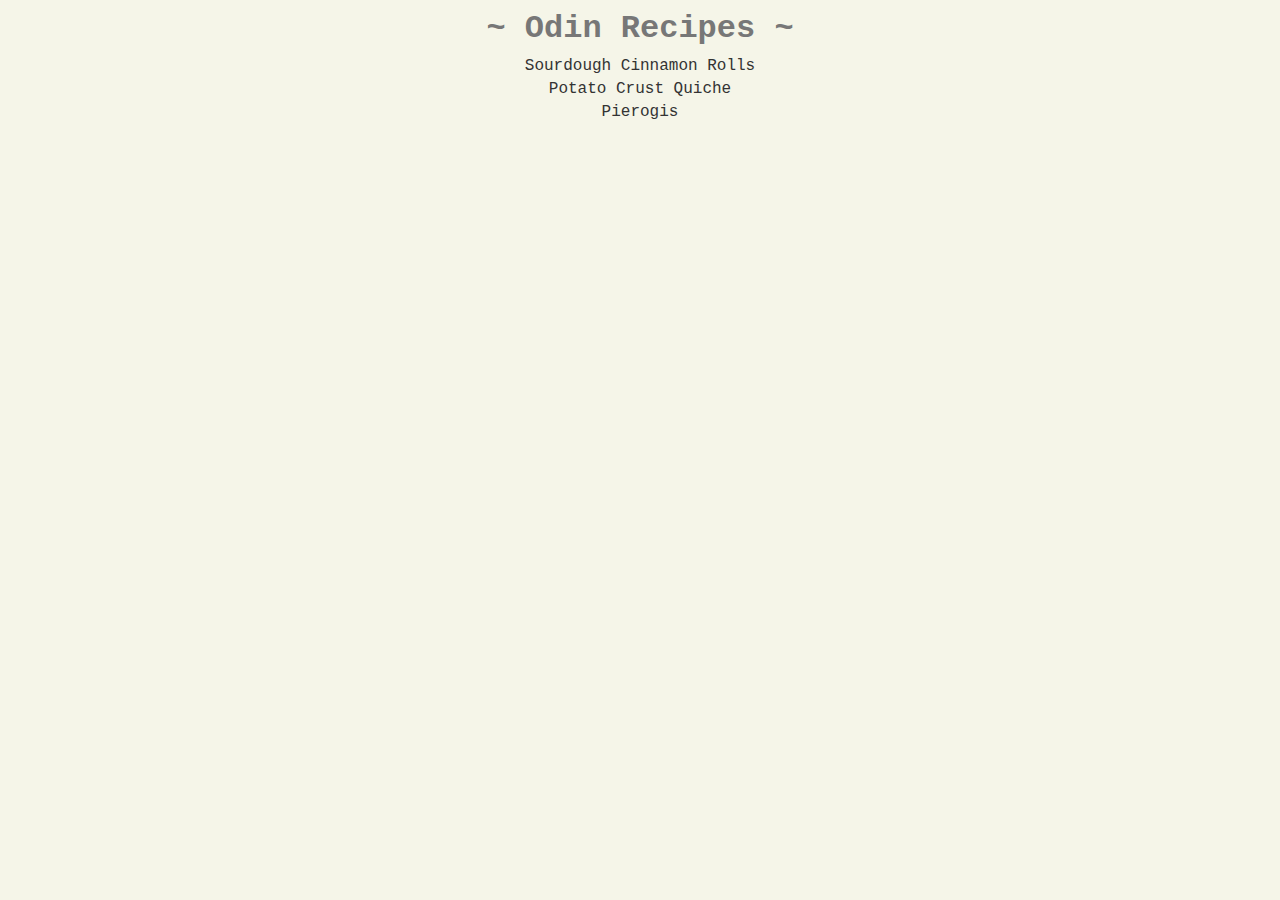
<file: index.html>
<!DOCTYPE html>
<html lang="en">
  <head>
    <meta charset="UTF-8" />
    <meta name="viewport" content="width=device-width, initial-scale=1.0" />
    <link rel="stylesheet" href="styles.css" />
    <title>Krisassaurus Recipes</title>
  </head>
  <body>
    <main>
      <h1>~ Odin Recipes ~</h1>
      <ul>
        <li>
          <a href="./recipes/sourdough-cinnamon-rolls.html"
            >Sourdough Cinnamon Rolls</a
          >
        </li>
        <li>
          <a href="./recipes/potato-crust-quiche.html">Potato Crust Quiche</a>
        </li>
        <li>
          <a href="./recipes/pierogis.html">Pierogis</a>
        </li>
      </ul>
    </main>
  </body>
</html>
</file>
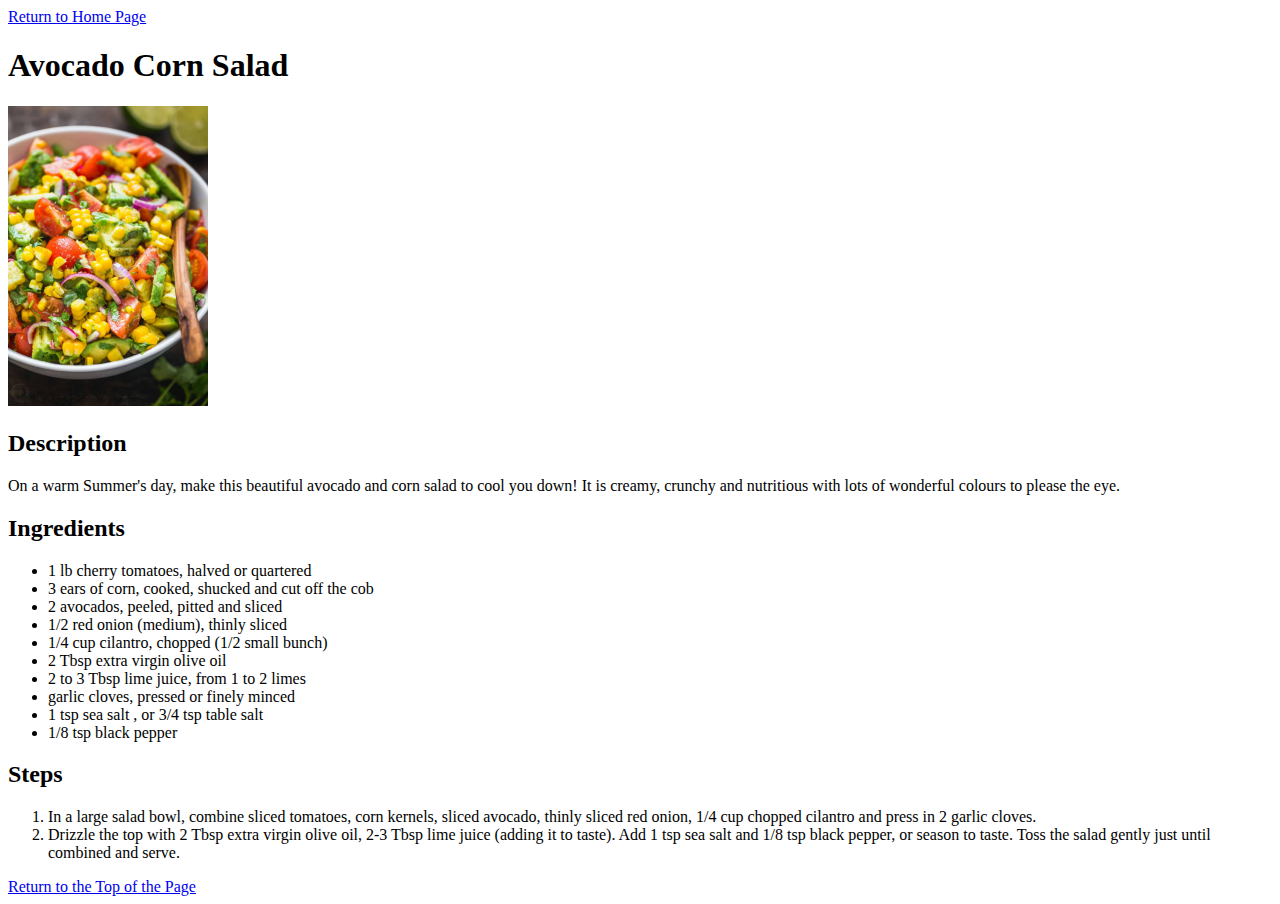
<file: recipes/avocado-corn-salad.html>
<!DOCTYPE html>
<html lang="en">
<head>
  <meta charset="UTF-8">
  <meta http-equiv="X-UA-Compatible" content="IE=edge">
  <meta name="viewport" content="width=device-width, initial-scale=1.0">
  <title>Avocado Corn Salad</title>
</head>
<body>
  <a href="../index.html">Return to Home Page</a>
  <h1 id="top">Avocado Corn Salad</h1>
  <img src="../images/avocado-corn-salad.jpg" alt="A bowl of avocado and corn salad with a wooden serving spoon." width="200">

  <h2>Description</h2>
  <p>On a warm Summer's day, make this beautiful avocado and corn salad to cool you down! It is creamy, crunchy and nutritious with lots of wonderful colours to please the eye.</p>

  <h2>Ingredients</h2>
  <ul>
    <li>1 lb cherry tomatoes, halved or quartered</li>
    <li>3 ears of corn, cooked, shucked and cut off the cob</li>
    <li>2 avocados, peeled, pitted and sliced</li>
    <li>1/2 red onion (medium), thinly sliced</li>
    <li>1/4 cup cilantro, chopped (1/2 small bunch)</li>
    <li>2 Tbsp extra virgin olive oil</li>
    <li>2 to 3 Tbsp lime juice, from 1 to 2 limes</li>
    <li>garlic cloves, pressed or finely minced</li>
    <li>1 tsp sea salt , or 3/4 tsp table salt</li>
    <li>1/8 tsp black pepper</li>
  </ul>

  <h2>Steps</h2>
  <ol>
    <li>
      In a large salad bowl, combine sliced tomatoes, corn kernels, sliced avocado, thinly sliced red onion, 1/4 cup chopped cilantro and press in 2 garlic cloves.
    </li>
    <li>
      Drizzle the top with 2 Tbsp extra virgin olive oil, 2-3 Tbsp lime juice (adding it to taste). Add 1 tsp sea salt and 1/8 tsp black pepper, or season to taste. Toss the salad gently just until combined and serve.
    </li>
  </ol>
  <a href="#top">Return to the Top of the Page</a>
</body>
</html>
</file>
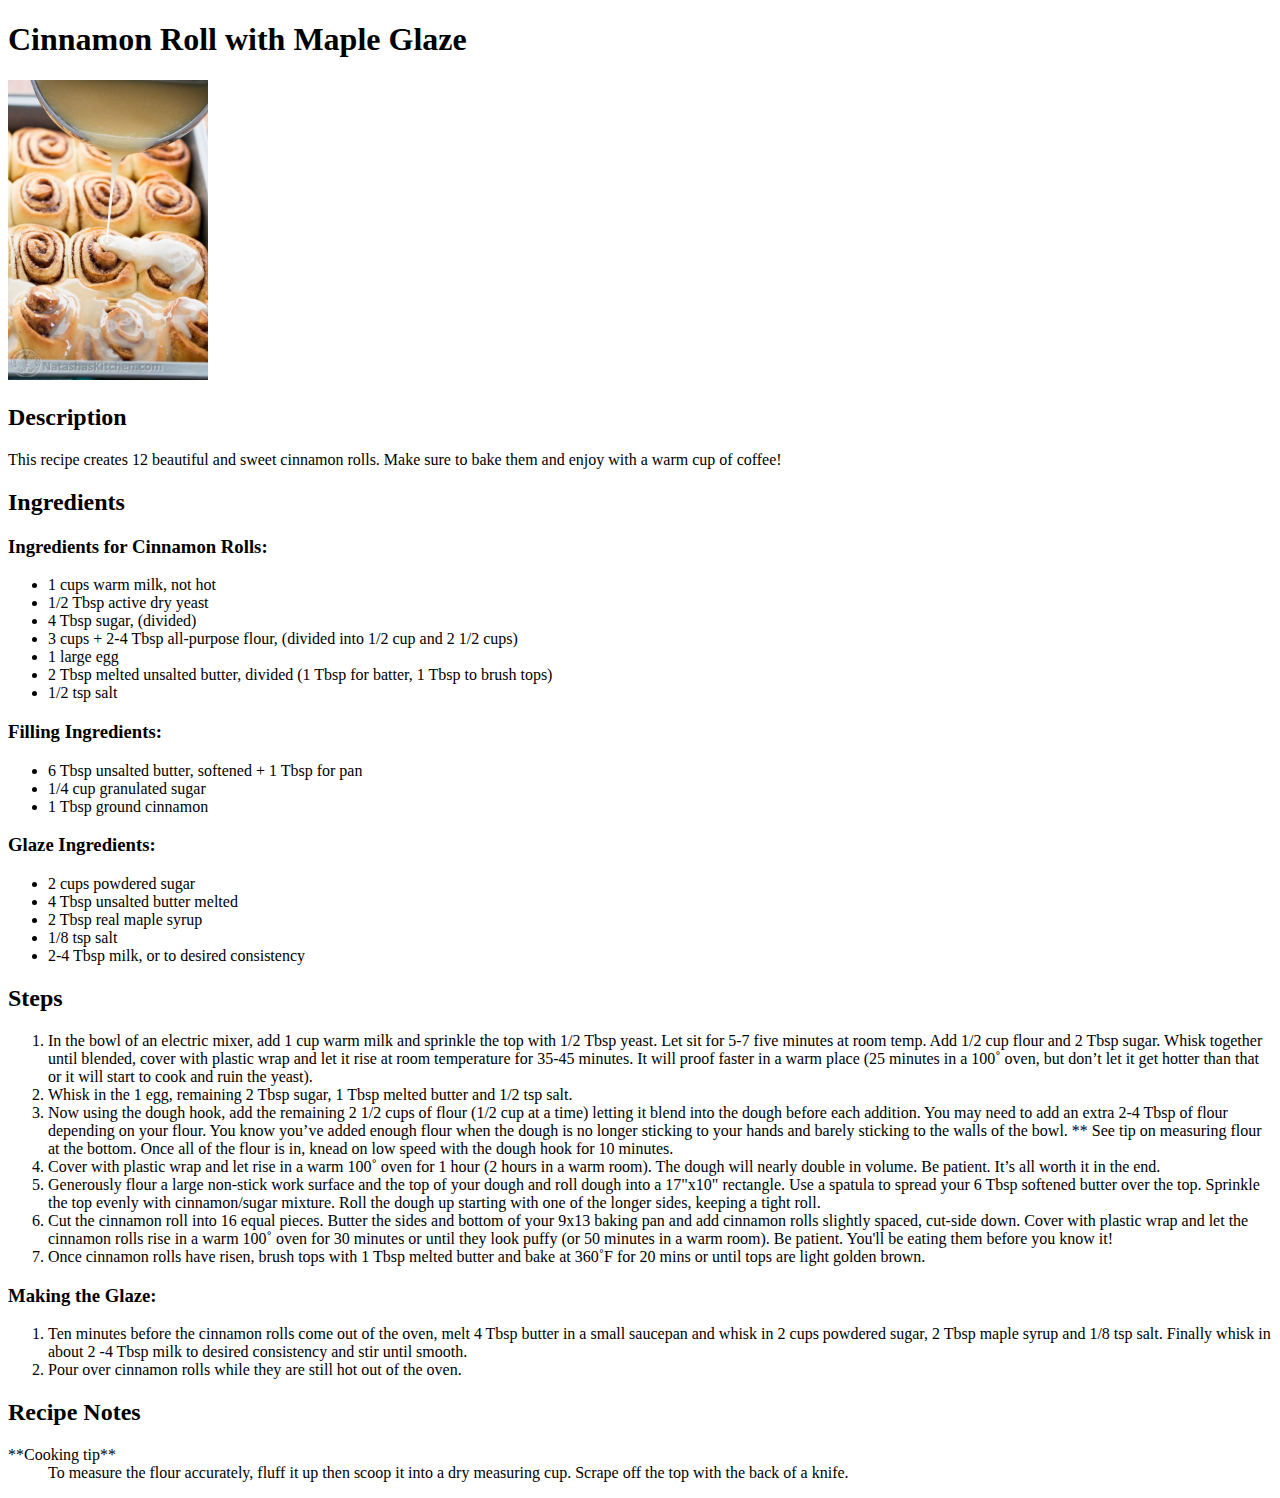
<file: recipes/cinnamon-roll-with-maple-glaze.html>
<!DOCTYPE html>
<html lang="en">
<head>
  <meta charset="UTF-8">
  <meta http-equiv="X-UA-Compatible" content="IE=edge">
  <meta name="viewport" content="width=device-width, initial-scale=1.0">
  <title>Cinnamon Roll with Maple Glaze</title>
</head>
<body>
  <h1>Cinnamon Roll with Maple Glaze</h1>
  <img src="../images/cinnamon-roll.jpg" alt="Cinnamon roll covered in a sweet maple glaze." width="200">
  <h2>Description</h2>
  <p>This recipe creates 12 beautiful and sweet cinnamon rolls. Make sure to bake them and enjoy with a warm cup of coffee!</p>

  <h2>Ingredients</h2>
  <h3>Ingredients for Cinnamon Rolls:</h3>
  <ul>
    <li>1 cups warm milk, not hot</li>
    <li>1/2 Tbsp active dry yeast</li>
    <li>4 Tbsp sugar, (divided)</li>
    <li>3 cups + 2-4 Tbsp all-purpose flour, (divided into 1/2 cup and 2 1/2 cups)</li>
    <li>1 large egg</li>
    <li>2 Tbsp melted unsalted butter, divided (1 Tbsp for batter, 1 Tbsp to brush tops)</li>
    <li>1/2 tsp salt</li>
  </ul>

  <h3>Filling Ingredients:</h3>
  <ul>
    <li>6 Tbsp unsalted butter, softened + 1 Tbsp for pan</li>
    <li>1/4 cup granulated sugar</li>
    <li>1 Tbsp ground cinnamon</li>
  </ul>

  <h3>Glaze Ingredients:</h3>
  <ul>
    <li>2 cups powdered sugar</li>
    <li>4 Tbsp unsalted butter melted</li>
    <li>2 Tbsp real maple syrup</li>
    <li>1/8 tsp salt</li>
    <li>2-4 Tbsp milk, or to desired consistency</li>
  </ul>

  <h2>Steps</h2>
  <ol>
    <li>In the bowl of an electric mixer, add 1 cup warm milk and sprinkle the top with 1/2 Tbsp yeast. Let sit for 5-7 five minutes at room temp. Add 1/2 cup flour and 2 Tbsp sugar. Whisk together until blended, cover with plastic wrap and let it rise at room temperature for 35-45 minutes. It will proof faster in a warm place (25 minutes in a 100˚ oven, but don’t let it get hotter than that or it will start to cook and ruin the yeast).</li>
    <li>
      Whisk in the 1 egg, remaining 2 Tbsp sugar, 1 Tbsp melted butter and 1/2 tsp salt.
    </li>
    <li>
      Now using the dough hook, add the remaining 2 1/2 cups of flour (1/2 cup at a time) letting it blend into the dough before each addition. You may need to add an extra 2-4 Tbsp of flour depending on your flour. You know you’ve added enough flour when the dough is no longer sticking to your hands and barely sticking to the walls of the bowl. ** See tip on measuring flour at the bottom. Once all of the flour is in, knead on low speed with the dough hook for 10 minutes.
    </li>
    <li>
      Cover with plastic wrap and let rise in a warm 100˚ oven for 1 hour (2 hours in a warm room). The dough will nearly double in volume. Be patient. It’s all worth it in the end. 
    </li>
    <li>
      Generously flour a large non-stick work surface and the top of your dough and roll dough into a 17"x10" rectangle. Use a spatula to spread your 6 Tbsp softened butter over the top. Sprinkle the top evenly with cinnamon/sugar mixture. Roll the dough up starting with one of the longer sides, keeping a tight roll.
    </li>
    <li>
      Cut the cinnamon roll into 16 equal pieces. Butter the sides and bottom of your 9x13 baking pan and add cinnamon rolls slightly spaced, cut-side down. Cover with plastic wrap and let the cinnamon rolls rise in a warm 100˚ oven for 30 minutes or until they look puffy (or 50 minutes in a warm room). Be patient. You'll be eating them before you know it!
    </li>
    <li>
      Once cinnamon rolls have risen, brush tops with 1 Tbsp melted butter and bake at 360˚F for 20 mins or until tops are light golden brown.
    </li>
  </ol>
  <h3>Making the Glaze:</h3>
  <ol>
    <li>
      Ten minutes before the cinnamon rolls come out of the oven, melt 4 Tbsp butter in a small saucepan and whisk in 2 cups powdered sugar, 2 Tbsp maple syrup and 1/8 tsp salt. Finally whisk in about 2 -4 Tbsp milk to desired consistency and stir until smooth.
    </li>
    <li>
      Pour over cinnamon rolls while they are still hot out of the oven.
    </li>
  </ol>
  <h2>Recipe Notes</h2>
  <dl>
    <dt>**Cooking tip**</dt>
    <dd>To measure the flour accurately, fluff it up then scoop it into a dry measuring cup. Scrape off the top with the back of a knife.</dd>
  </dl>
</body>
</html>
</file>
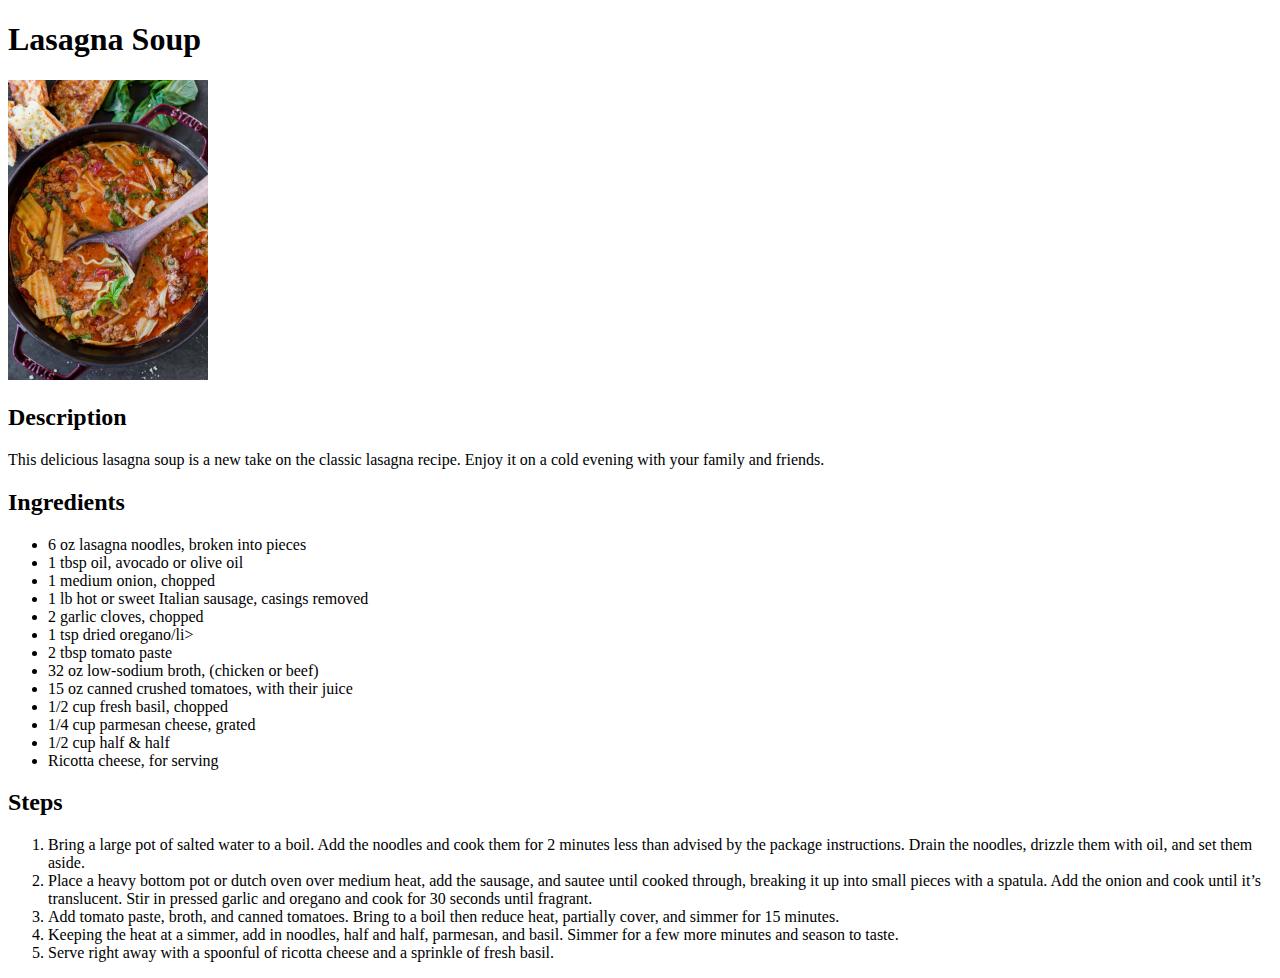
<file: recipes/lasagna-soup.html>
<!DOCTYPE html>
<html lang="en">
<head>
  <meta charset="UTF-8">
  <meta http-equiv="X-UA-Compatible" content="IE=edge">
  <meta name="viewport" content="width=device-width, initial-scale=1.0">
  <title>Lasagna Soup</title>
</head>
<body>
  <h1>Lasagna Soup</h1>
  <img src="../images/lasagna-soup-.jpg" alt="Pot of lasagna soup with a wooden ladle." width="200">

  <h2>Description</h2>
  <p>This delicious lasagna soup is a new take on the classic lasagna recipe. Enjoy it on a cold evening with your family and friends.</p>

  <h2>Ingredients</h2>
  <ul>
    <li>6 oz lasagna noodles, broken into pieces</li>
    <li>1 tbsp oil, avocado or olive oil</li>
    <li>1 medium onion, chopped</li>
    <li>1 lb hot or sweet Italian sausage, casings removed</li>
    <li>2 garlic cloves, chopped</li>
    <li>1 tsp dried oregano/li>
    <li>2 tbsp tomato paste</li>
    <li>32 oz low-sodium broth, (chicken or beef)</li>
    <li>15 oz canned crushed tomatoes, with their juice</li>
    <li>1/2 cup fresh basil, chopped</li>
    <li>1/4 cup parmesan cheese, grated</li>
    <li>1/2 cup half & half</li>
    <li>Ricotta cheese, for serving</li>
  </ul>

  <h2>Steps</h2>
  <ol>
    <li>
      Bring a large pot of salted water to a boil. Add the noodles and cook them for 2 minutes less than advised by the package instructions. Drain the noodles, drizzle them with oil, and set them aside.
    </li>
    <li>
      Place a heavy bottom pot or dutch oven over medium heat, add the sausage, and sautee until cooked through, breaking it up into small pieces with a spatula. Add the onion and cook until it’s translucent. Stir in pressed garlic and oregano and cook for 30 seconds until fragrant.
    </li>
    <li>
      Add tomato paste, broth, and canned tomatoes. Bring to a boil then reduce heat, partially cover, and simmer for 15 minutes.
    </li>
    <li>
      Keeping the heat at a simmer, add in noodles, half and half, parmesan, and basil. Simmer for a few more minutes and season to taste.
    </li>
    <li>
      Serve right away with a spoonful of ricotta cheese and a sprinkle of fresh basil.
    </li>
  </ol>
</body>
</html>
</file>
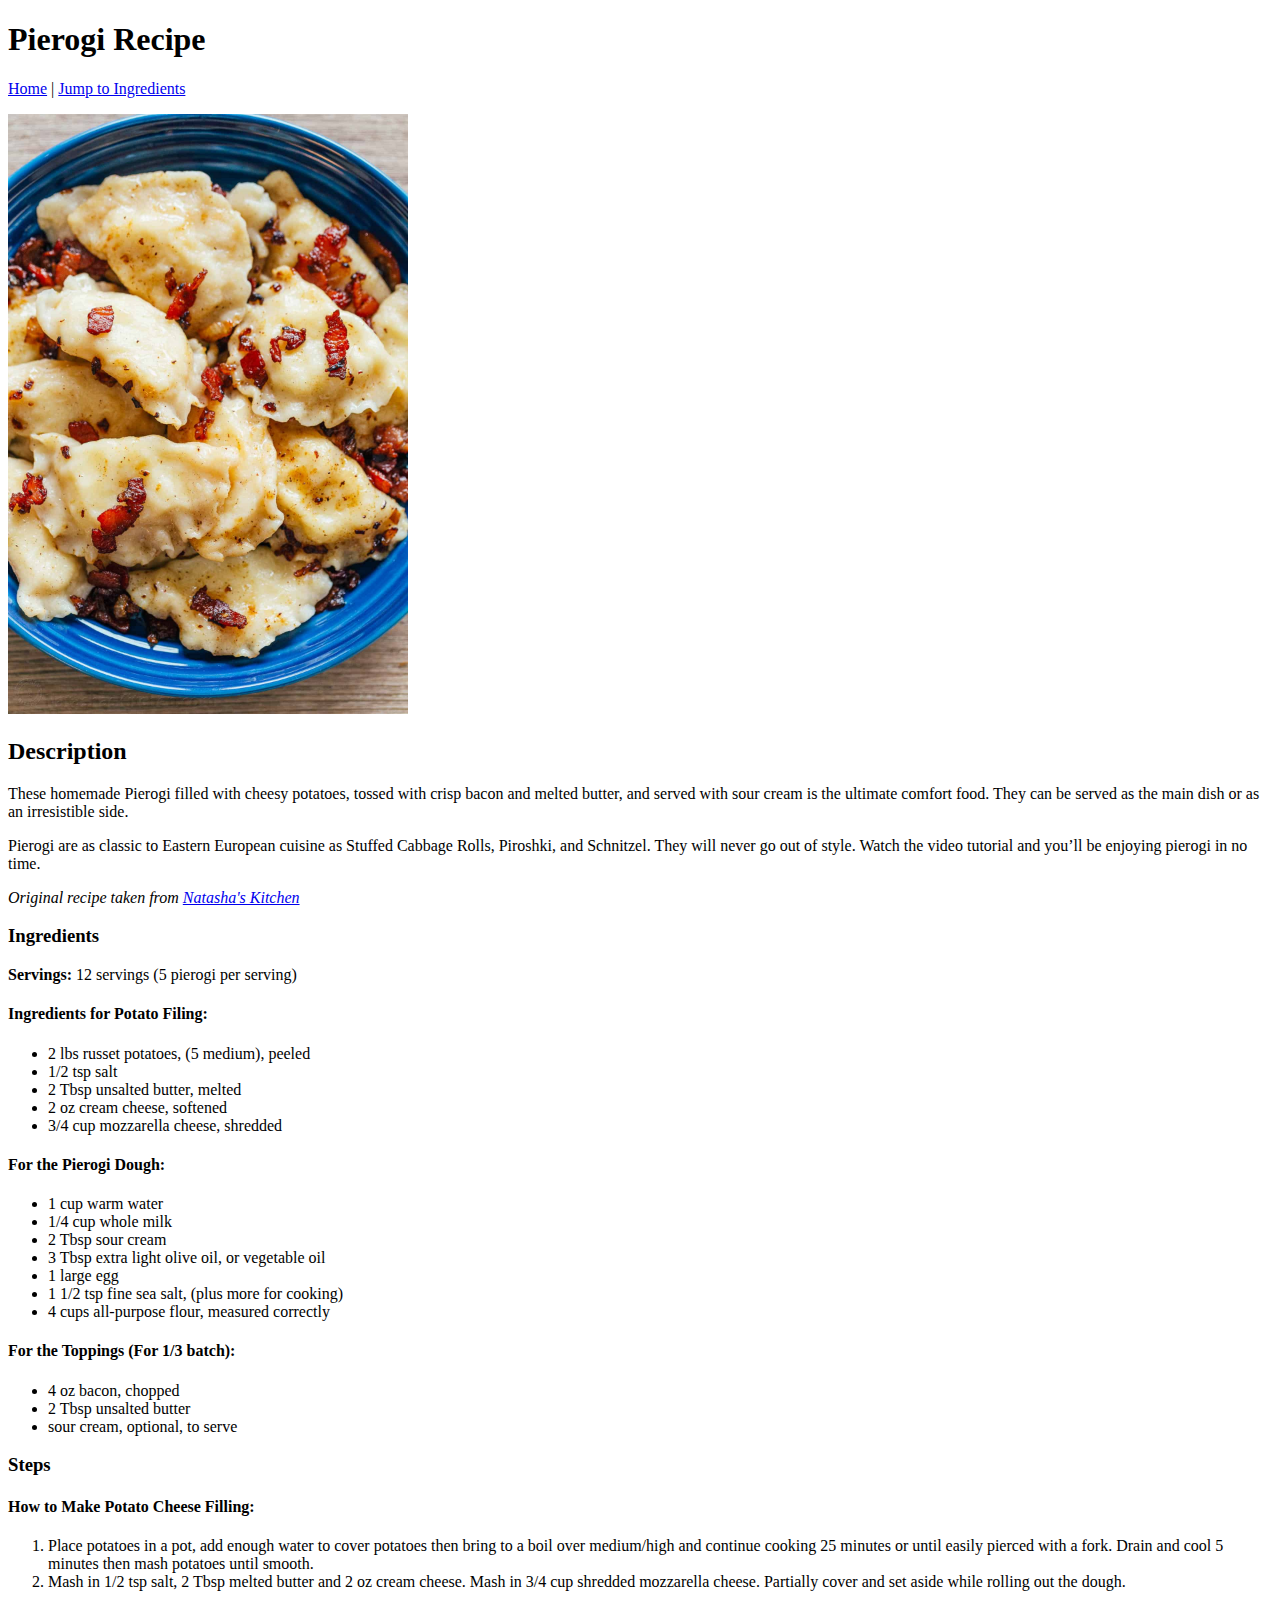
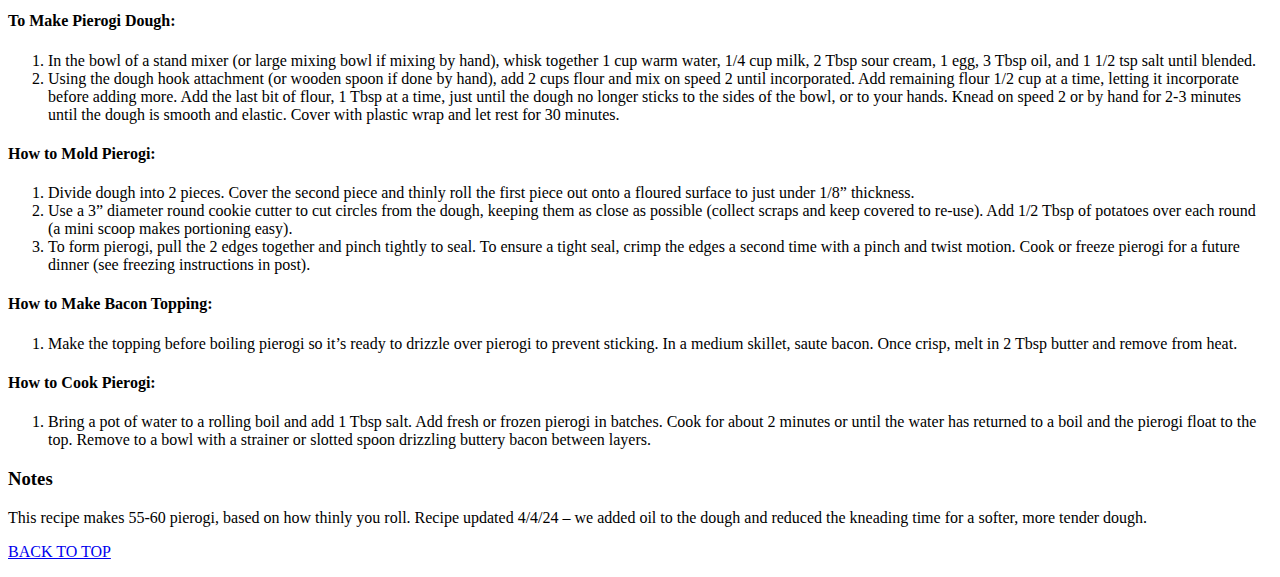
<file: recipes/pierogis.html>
<!DOCTYPE html>
<html lang="en">
  <head>
    <meta charset="UTF-8" />
    <meta name="viewport" content="width=device-width, initial-scale=1.0" />
    <title>Pierogis</title>
  </head>
  <body>
    <section>
      <h1 id="top">Pierogi Recipe</h1>
      <p>
        <a href="../index.html">Home</a> |
        <a href="#ingredients">Jump to Ingredients</a>
      </p>
      <img
        src="../images/pierogis.jpg"
        width="400"
        alt="cinnamon rolls with icing in a rectangle pan"
      />
      <h2>Description</h2>
      <p>
        These homemade Pierogi filled with cheesy potatoes, tossed with crisp
        bacon and melted butter, and served with sour cream is the ultimate
        comfort food. They can be served as the main dish or as an irresistible
        side.
      </p>
      <p>
        Pierogi are as classic to Eastern European cuisine as Stuffed Cabbage
        Rolls, Piroshki, and Schnitzel. They will never go out of style. Watch
        the video tutorial and you’ll be enjoying pierogi in no time.
      </p>
      <p>
        <em
          >Original recipe taken from
          <a
            href="https://natashaskitchen.com/pierogi-recipe/"
            target="_blank"
            rel="noreferrer"
            >Natasha's Kitchen</a
          ></em
        >
      </p>
    </section>
    <section>
      <h3 id="ingredients">Ingredients</h3>
      <p><strong>Servings:</strong> 12 servings (5 pierogi per serving)</p>
      <h4>Ingredients for Potato Filing:</h4>
      <ul>
        <li>2 lbs russet potatoes, (5 medium), peeled</li>
        <li>1/2 tsp salt</li>
        <li>2 Tbsp unsalted butter, melted</li>
        <li>2 oz cream cheese, softened</li>
        <li>3/4 cup mozzarella cheese, shredded</li>
      </ul>
      <h4>For the Pierogi Dough:</h4>
      <ul>
        <li>1 cup warm water</li>
        <li>1/4 cup whole milk</li>
        <li>2 Tbsp sour cream</li>
        <li>3 Tbsp extra light olive oil, or vegetable oil</li>
        <li>1 large egg</li>
        <li>1 1/2 tsp fine sea salt, (plus more for cooking)</li>
        <li>4 cups all-purpose flour, measured correctly</li>
      </ul>
      <h4>For the Toppings (For 1/3 batch):</h4>
      <ul>
        <li>4 oz bacon, chopped</li>
        <li>2 Tbsp unsalted butter</li>
        <li>sour cream, optional, to serve</li>
      </ul>
    </section>
    <section>
      <h3>Steps</h3>
      <h4>How to Make Potato Cheese Filling:</h4>
      <ol>
        <li>
          Place potatoes in a pot, add enough water to cover potatoes then bring
          to a boil over medium/high and continue cooking 25 minutes or until
          easily pierced with a fork. Drain and cool 5 minutes then mash
          potatoes until smooth.
        </li>
        <li>
          Mash in 1/2 tsp salt, 2 Tbsp melted butter and 2 oz cream cheese. Mash
          in 3/4 cup shredded mozzarella cheese. Partially cover and set aside
          while rolling out the dough.
        </li>
      </ol>
      <h4>To Make Pierogi Dough:</h4>
      <ol>
        <li>
          In the bowl of a stand mixer (or large mixing bowl if mixing by hand),
          whisk together 1 cup warm water, 1/4 cup milk, 2 Tbsp sour cream, 1
          egg, 3 Tbsp oil, and 1 1/2 tsp salt until blended.
        </li>
        <li>
          Using the dough hook attachment (or wooden spoon if done by hand), add
          2 cups flour and mix on speed 2 until incorporated. Add remaining
          flour 1/2 cup at a time, letting it incorporate before adding more.
          Add the last bit of flour, 1 Tbsp at a time, just until the dough no
          longer sticks to the sides of the bowl, or to your hands. Knead on
          speed 2 or by hand for 2-3 minutes until the dough is smooth and
          elastic. Cover with plastic wrap and let rest for 30 minutes.
        </li>
      </ol>
      <h4>How to Mold Pierogi:</h4>
      <ol>
        <li>
          Divide dough into 2 pieces. Cover the second piece and thinly roll the
          first piece out onto a floured surface to just under 1/8” thickness.
        </li>
        <li>
          Use a 3” diameter round cookie cutter to cut circles from the dough,
          keeping them as close as possible (collect scraps and keep covered to
          re-use). Add 1/2 Tbsp of potatoes over each round (a mini scoop makes
          portioning easy).
        </li>
        <li>
          To form pierogi, pull the 2 edges together and pinch tightly to seal.
          To ensure a tight seal, crimp the edges a second time with a pinch and
          twist motion. Cook or freeze pierogi for a future dinner (see freezing
          instructions in post).
        </li>
      </ol>
      <h4>How to Make Bacon Topping:</h4>
      <ol>
        <li>
          Make the topping before boiling pierogi so it’s ready to drizzle over
          pierogi to prevent sticking. In a medium skillet, saute bacon. Once
          crisp, melt in 2 Tbsp butter and remove from heat.
        </li>
      </ol>
      <h4>How to Cook Pierogi:</h4>
      <ol>
        <li>
          Bring a pot of water to a rolling boil and add 1 Tbsp salt. Add fresh
          or frozen pierogi in batches. Cook for about 2 minutes or until the
          water has returned to a boil and the pierogi float to the top. Remove
          to a bowl with a strainer or slotted spoon drizzling buttery bacon
          between layers.
        </li>
      </ol>
    </section>
    <section>
      <h3>Notes</h3>
      <p>
        This recipe makes 55-60 pierogi, based on how thinly you roll. Recipe
        updated 4/4/24 – we added oil to the dough and reduced the kneading time
        for a softer, more tender dough.
      </p>
    </section>
    <p><a href="#top">BACK TO TOP</a></p>
  </body>
</html>
</file>
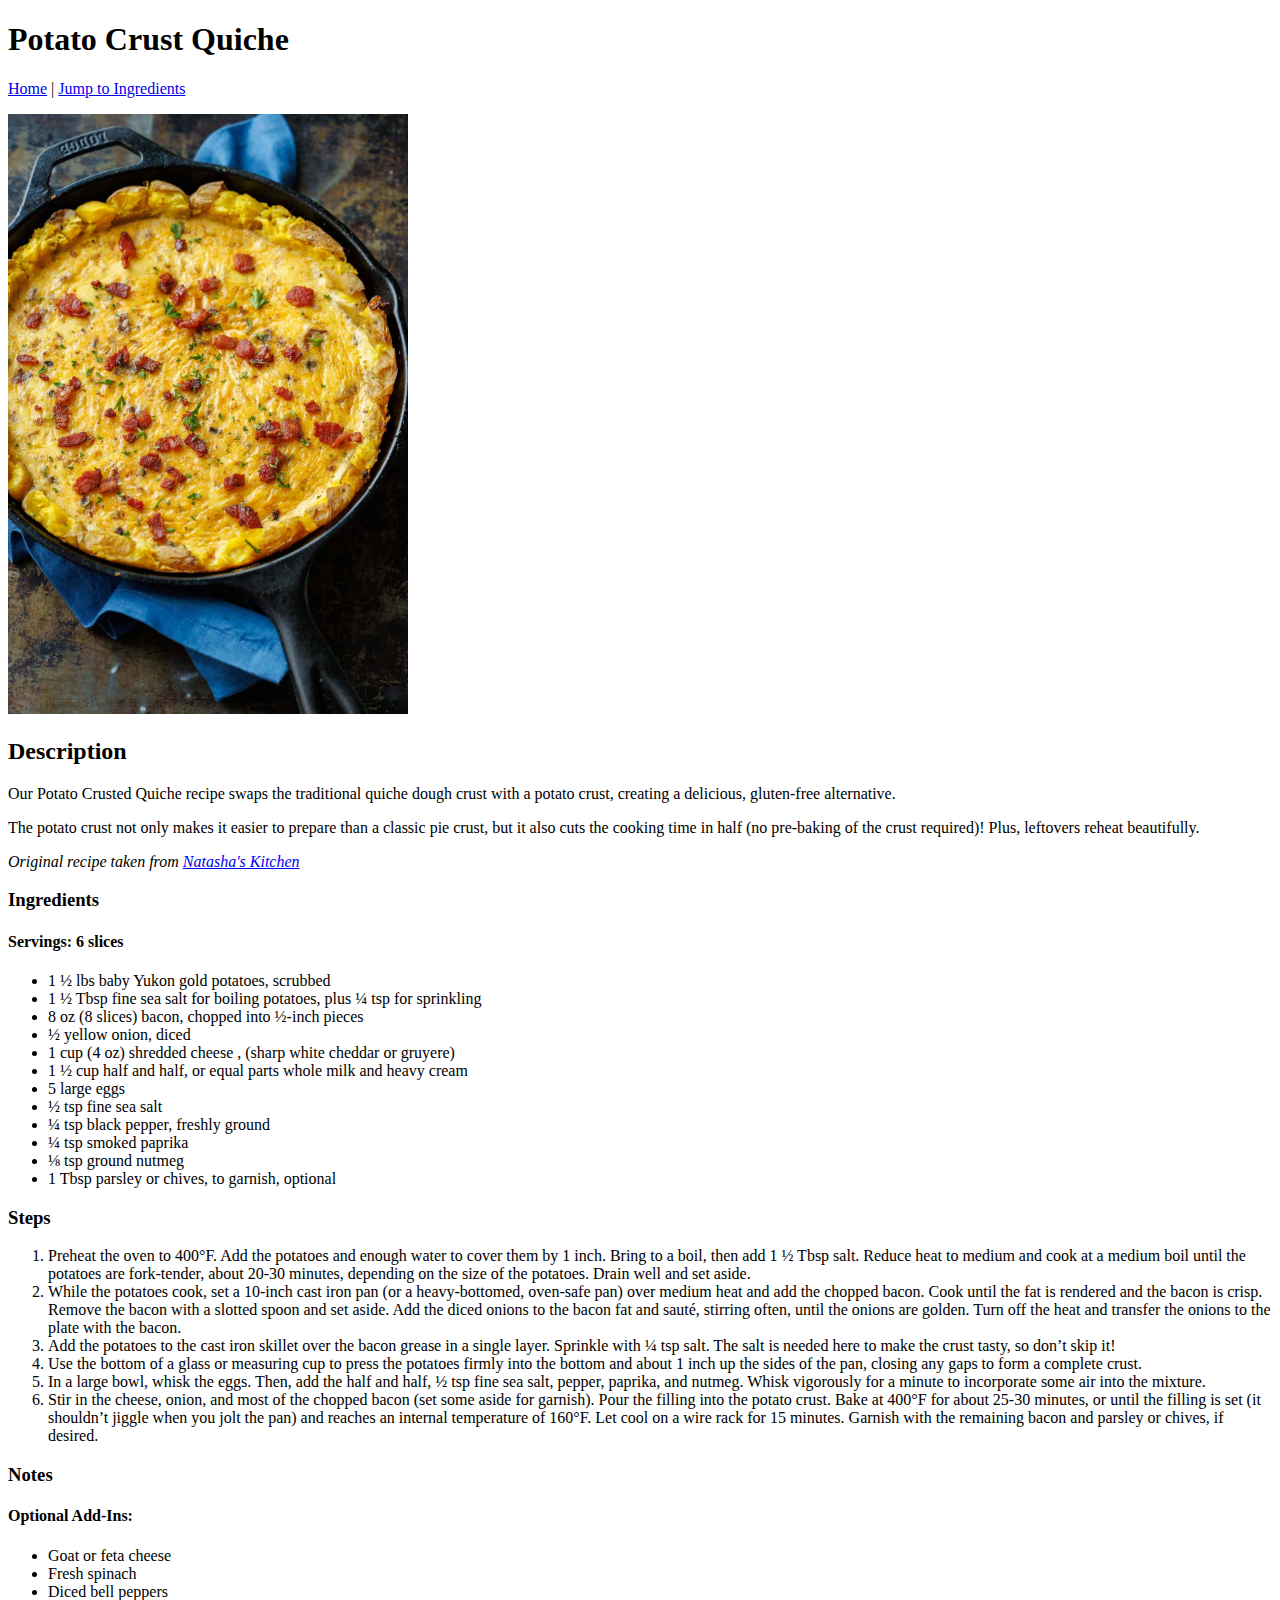
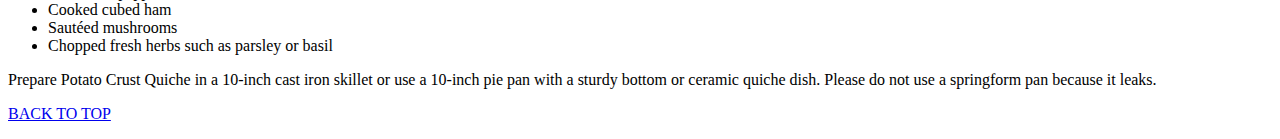
<file: recipes/potato-crust-quiche.html>
<!DOCTYPE html>
<html lang="en">
  <head>
    <meta charset="UTF-8" />
    <meta name="viewport" content="width=device-width, initial-scale=1.0" />
    <title>Potato Crust Quiche</title>
  </head>
  <body>
    <section>
      <h1 id="top">Potato Crust Quiche</h1>
      <p>
        <a href="../index.html">Home</a> |
        <a href="#ingredients">Jump to Ingredients</a>
      </p>
      <img
        src="../images/pq.jpg"
        width="400"
        alt="cinnamon rolls with icing in a rectangle pan"
      />
      <h2>Description</h2>
      <p>
        Our Potato Crusted Quiche recipe swaps the traditional quiche dough
        crust with a potato crust, creating a delicious, gluten-free
        alternative.
      </p>
      <p>
        The potato crust not only makes it easier to prepare than a classic pie
        crust, but it also cuts the cooking time in half (no pre-baking of the
        crust required)! Plus, leftovers reheat beautifully.
      </p>
      <p>
        <em
          >Original recipe taken from
          <a
            href="https://natashaskitchen.com/potato-crust-quiche/"
            target="_blank"
            rel="noreferrer"
            >Natasha's Kitchen</a
          ></em
        >
      </p>
    </section>
    <section>
      <h3 id="ingredients">Ingredients</h3>
      <h4>Servings: 6 slices</h4>
      <ul>
        <li>1 ½ lbs baby Yukon gold potatoes, scrubbed</li>
        <li>
          1 ½ Tbsp fine sea salt for boiling potatoes, plus ¼ tsp for sprinkling
        </li>
        <li>8 oz (8 slices) bacon, chopped into ½-inch pieces</li>
        <li>½ yellow onion, diced</li>
        <li>1 cup (4 oz) shredded cheese , (sharp white cheddar or gruyere)</li>
        <li>
          1 ½ cup half and half, or equal parts whole milk and heavy cream
        </li>
        <li>5 large eggs</li>
        <li>½ tsp fine sea salt</li>
        <li>¼ tsp black pepper, freshly ground</li>
        <li>¼ tsp smoked paprika</li>
        <li>⅛ tsp ground nutmeg</li>
        <li>1 Tbsp parsley or chives, to garnish, optional</li>
      </ul>
    </section>
    <section>
      <h3>Steps</h3>
      <ol>
        <li>
          Preheat the oven to 400°F. Add the potatoes and enough water to cover
          them by 1 inch. Bring to a boil, then add 1 ½ Tbsp salt. Reduce heat
          to medium and cook at a medium boil until the potatoes are
          fork-tender, about 20-30 minutes, depending on the size of the
          potatoes. Drain well and set aside.
        </li>
        <li>
          While the potatoes cook, set a 10-inch cast iron pan (or a
          heavy-bottomed, oven-safe pan) over medium heat and add the chopped
          bacon. Cook until the fat is rendered and the bacon is crisp. Remove
          the bacon with a slotted spoon and set aside. Add the diced onions to
          the bacon fat and sauté, stirring often, until the onions are golden.
          Turn off the heat and transfer the onions to the plate with the bacon.
        </li>
        <li>
          Add the potatoes to the cast iron skillet over the bacon grease in a
          single layer. Sprinkle with ¼ tsp salt. The salt is needed here to
          make the crust tasty, so don’t skip it!
        </li>
        <li>
          Use the bottom of a glass or measuring cup to press the potatoes
          firmly into the bottom and about 1 inch up the sides of the pan,
          closing any gaps to form a complete crust.
        </li>
        <li>
          In a large bowl, whisk the eggs. Then, add the half and half, ½ tsp
          fine sea salt, pepper, paprika, and nutmeg. Whisk vigorously for a
          minute to incorporate some air into the mixture.
        </li>
        <li>
          Stir in the cheese, onion, and most of the chopped bacon (set some
          aside for garnish). Pour the filling into the potato crust. Bake at
          400°F for about 25-30 minutes, or until the filling is set (it
          shouldn’t jiggle when you jolt the pan) and reaches an internal
          temperature of 160°F. Let cool on a wire rack for 15 minutes. Garnish
          with the remaining bacon and parsley or chives, if desired.
        </li>
      </ol>
    </section>
    <section>
      <h3>Notes</h3>
      <h4>Optional Add-Ins:</h4>
      <ul>
        <li>Goat or feta cheese</li>
        <li>Fresh spinach</li>
        <li>Diced bell peppers</li>
        <li>Cooked cubed ham</li>
        <li>Sautéed mushrooms</li>
        <li>Chopped fresh herbs such as parsley or basil</li>
      </ul>
      <p>
        Prepare Potato Crust Quiche in a 10-inch cast iron skillet or use a
        10-inch pie pan with a sturdy bottom or ceramic quiche dish. Please do
        not use a springform pan because it leaks.
      </p>
    </section>
    <p><a href="#top">BACK TO TOP</a></p>
  </body>
</html>
</file>
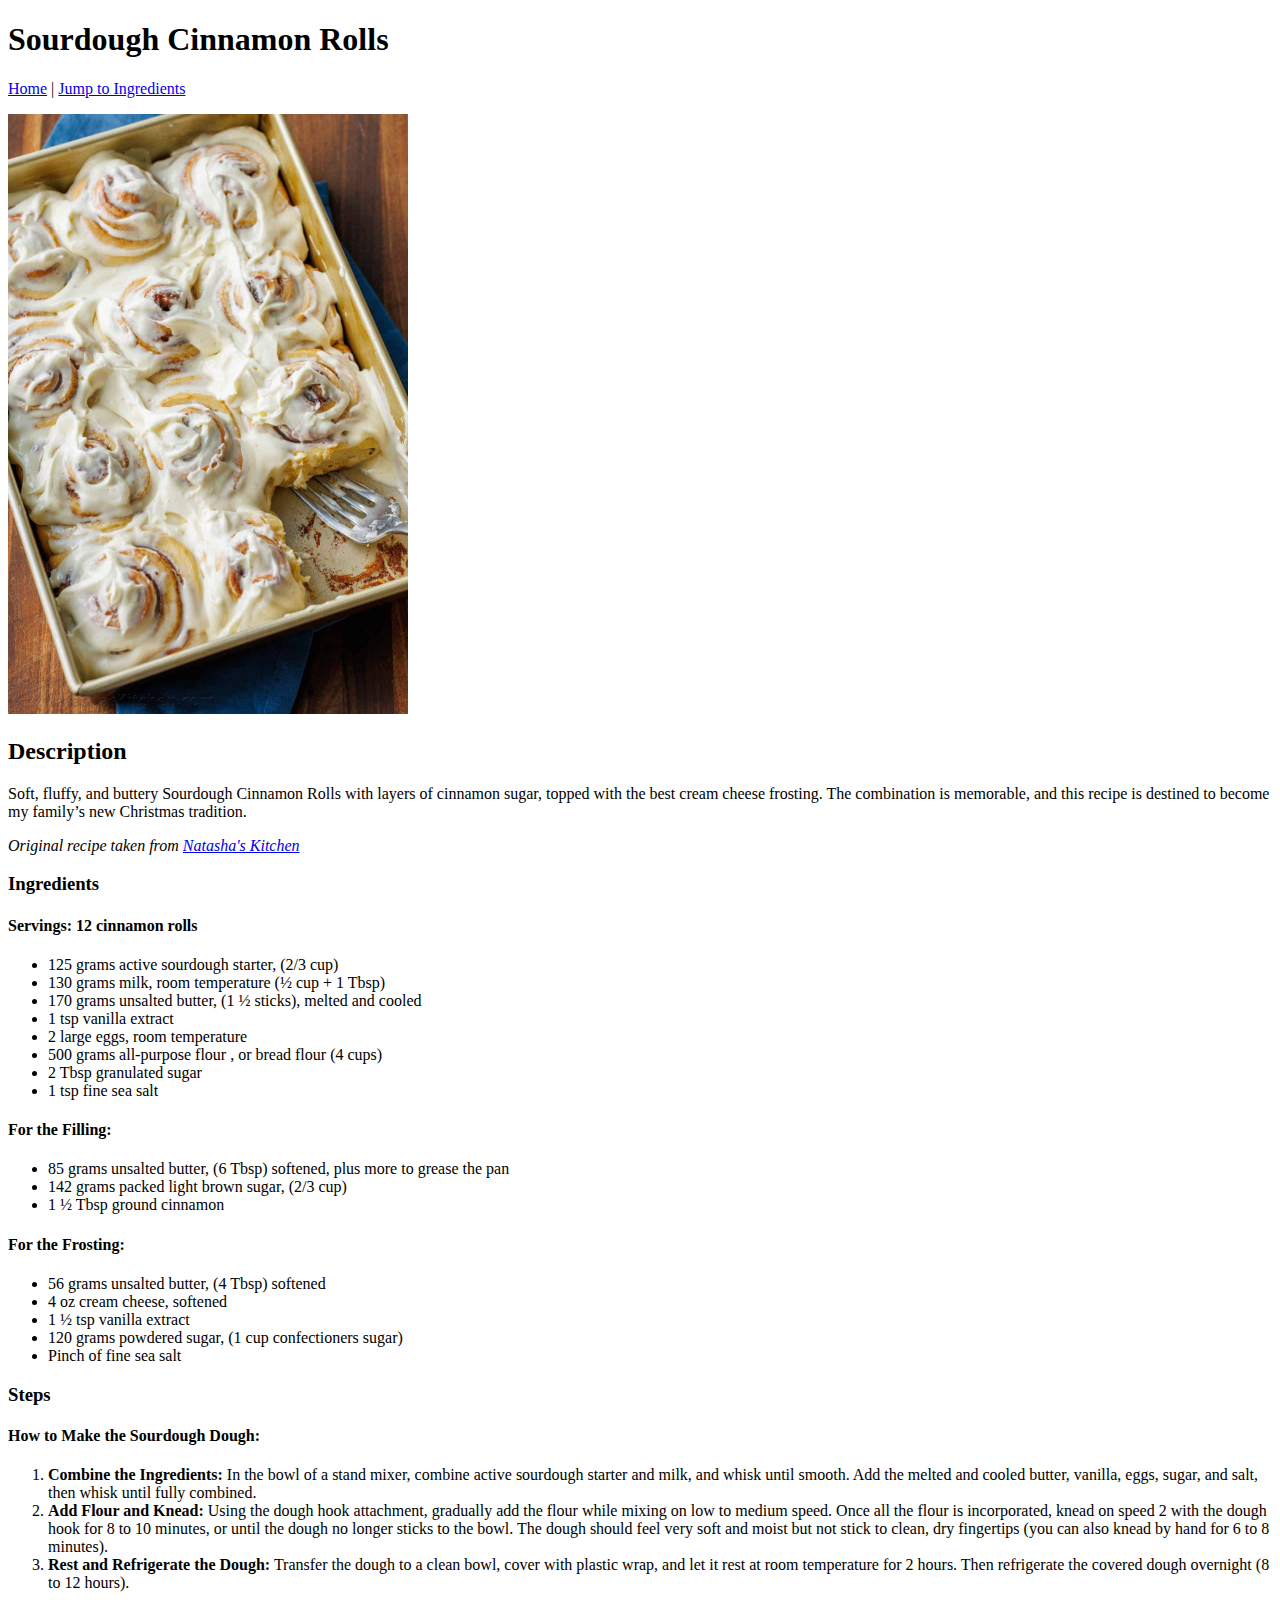
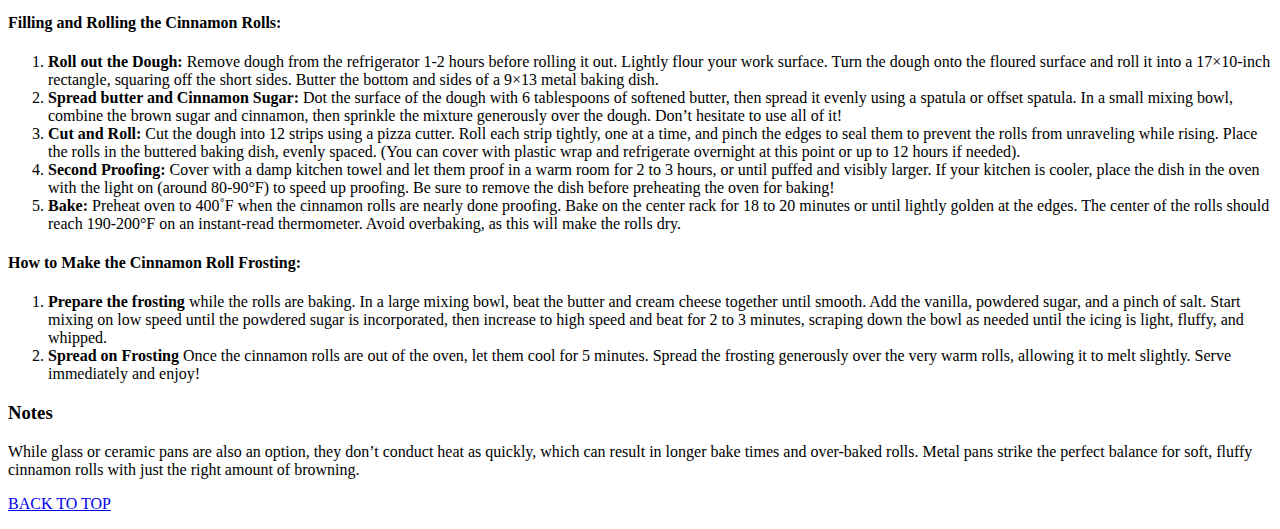
<file: recipes/sourdough-cinnamon-rolls.html>
<!DOCTYPE html>
<html lang="en">
  <head>
    <meta charset="UTF-8" />
    <meta name="viewport" content="width=device-width, initial-scale=1.0" />
    <title>Sourdough Cinnamon Rolls</title>
  </head>
  <body>
    <section>
      <h1 id="top">Sourdough Cinnamon Rolls</h1>
      <p>
        <a href="../index.html">Home</a> |
        <a href="#ingredients">Jump to Ingredients</a>
      </p>
      <img
        src="../images/scr.jpg"
        width="400"
        alt="cinnamon rolls with icing in a rectangle pan"
      />
      <h2>Description</h2>
      <p>
        Soft, fluffy, and buttery Sourdough Cinnamon Rolls with layers of
        cinnamon sugar, topped with the best cream cheese frosting. The
        combination is memorable, and this recipe is destined to become my
        family’s new Christmas tradition.
      </p>
      <p>
        <em
          >Original recipe taken from
          <a
            href="https://natashaskitchen.com/sourdough-cinnamon-rolls/"
            target="_blank"
            rel="noreferrer"
            >Natasha's Kitchen</a
          ></em
        >
      </p>
    </section>
    <section>
      <h3 id="ingredients">Ingredients</h3>
      <h4>Servings: 12 cinnamon rolls</h4>
      <ul>
        <li>125 grams active sourdough starter, (2/3 cup)</li>
        <li>130 grams milk, room temperature (½ cup + 1 Tbsp)</li>
        <li>170 grams unsalted butter, (1 ½ sticks), melted and cooled</li>
        <li>1 tsp vanilla extract</li>
        <li>2 large eggs, room temperature</li>
        <li>500 grams all-purpose flour , or bread flour (4 cups)</li>
        <li>2 Tbsp granulated sugar</li>
        <li>1 tsp fine sea salt</li>
      </ul>
      <h4>For the Filling:</h4>
      <ul>
        <li>
          85 grams unsalted butter, (6 Tbsp) softened, plus more to grease the
          pan
        </li>
        <li>142 grams packed light brown sugar, (2/3 cup)</li>
        <li>1 ½ Tbsp ground cinnamon</li>
      </ul>
      <h4>For the Frosting:</h4>
      <ul>
        <li>56 grams unsalted butter, (4 Tbsp) softened</li>
        <li>4 oz cream cheese, softened</li>
        <li>1 ½ tsp vanilla extract</li>
        <li>120 grams powdered sugar, (1 cup confectioners sugar)</li>
        <li>Pinch of fine sea salt</li>
      </ul>
    </section>
    <section>
      <h3>Steps</h3>
      <h4>How to Make the Sourdough Dough:</h4>
      <ol>
        <li>
          <strong>Combine the Ingredients:</strong> In the bowl of a stand
          mixer, combine active sourdough starter and milk, and whisk until
          smooth. Add the melted and cooled butter, vanilla, eggs, sugar, and
          salt, then whisk until fully combined.
        </li>
        <li>
          <strong>Add Flour and Knead:</strong> Using the dough hook attachment,
          gradually add the flour while mixing on low to medium speed. Once all
          the flour is incorporated, knead on speed 2 with the dough hook for 8
          to 10 minutes, or until the dough no longer sticks to the bowl. The
          dough should feel very soft and moist but not stick to clean, dry
          fingertips (you can also knead by hand for 6 to 8 minutes).
        </li>
        <li>
          <strong>Rest and Refrigerate the Dough:</strong> Transfer the dough to
          a clean bowl, cover with plastic wrap, and let it rest at room
          temperature for 2 hours. Then refrigerate the covered dough overnight
          (8 to 12 hours).
        </li>
      </ol>
      <h4>Filling and Rolling the Cinnamon Rolls:</h4>
      <ol>
        <li>
          <strong>Roll out the Dough:</strong> Remove dough from the
          refrigerator 1-2 hours before rolling it out. Lightly flour your work
          surface. Turn the dough onto the floured surface and roll it into a
          17×10-inch rectangle, squaring off the short sides. Butter the bottom
          and sides of a 9×13 metal baking dish.
        </li>
        <li>
          <strong>Spread butter and Cinnamon Sugar:</strong> Dot the surface of
          the dough with 6 tablespoons of softened butter, then spread it evenly
          using a spatula or offset spatula. In a small mixing bowl, combine the
          brown sugar and cinnamon, then sprinkle the mixture generously over
          the dough. Don’t hesitate to use all of it!
        </li>
        <li>
          <strong>Cut and Roll:</strong> Cut the dough into 12 strips using a
          pizza cutter. Roll each strip tightly, one at a time, and pinch the
          edges to seal them to prevent the rolls from unraveling while rising.
          Place the rolls in the buttered baking dish, evenly spaced. (You can
          cover with plastic wrap and refrigerate overnight at this point or up
          to 12 hours if needed).
        </li>
        <li>
          <strong>Second Proofing:</strong> Cover with a damp kitchen towel and
          let them proof in a warm room for 2 to 3 hours, or until puffed and
          visibly larger. If your kitchen is cooler, place the dish in the oven
          with the light on (around 80-90°F) to speed up proofing. Be sure to
          remove the dish before preheating the oven for baking!
        </li>
        <li>
          <strong>Bake:</strong> Preheat oven to 400˚F when the cinnamon rolls
          are nearly done proofing. Bake on the center rack for 18 to 20 minutes
          or until lightly golden at the edges. The center of the rolls should
          reach 190-200°F on an instant-read thermometer. Avoid overbaking, as
          this will make the rolls dry.
        </li>
      </ol>
      <h4>How to Make the Cinnamon Roll Frosting:</h4>
      <ol>
        <li>
          <strong>Prepare the frosting</strong> while the rolls are baking. In a
          large mixing bowl, beat the butter and cream cheese together until
          smooth. Add the vanilla, powdered sugar, and a pinch of salt. Start
          mixing on low speed until the powdered sugar is incorporated, then
          increase to high speed and beat for 2 to 3 minutes, scraping down the
          bowl as needed until the icing is light, fluffy, and whipped.
        </li>
        <li>
          <strong>Spread on Frosting</strong> Once the cinnamon rolls are out of
          the oven, let them cool for 5 minutes. Spread the frosting generously
          over the very warm rolls, allowing it to melt slightly. Serve
          immediately and enjoy!
        </li>
      </ol>
    </section>
    <section>
      <h3>Notes</h3>
      <p>
        While glass or ceramic pans are also an option, they don’t conduct heat
        as quickly, which can result in longer bake times and over-baked rolls.
        Metal pans strike the perfect balance for soft, fluffy cinnamon rolls
        with just the right amount of browning.
      </p>
    </section>
    <p><a href="#top">BACK TO TOP</a></p>
  </body>
</html>
</file>
<file: styles.css>
*,
body {
  font-family: "Courier New", monospace;
  margin: 0;
  padding: 0;
  box-sizing: border-box;
}

main {
  height: 100vh;
  background-color: #f5f5e8;
  padding: 10px;
  text-align: center;
}

h1 {
  color: #777;
  margin-bottom: 10px;
}

li {
  margin-bottom: 5px;
}

a {
  color: #333;
  text-decoration: none;
}

a:hover {
  color: #00f;
}
</file>
